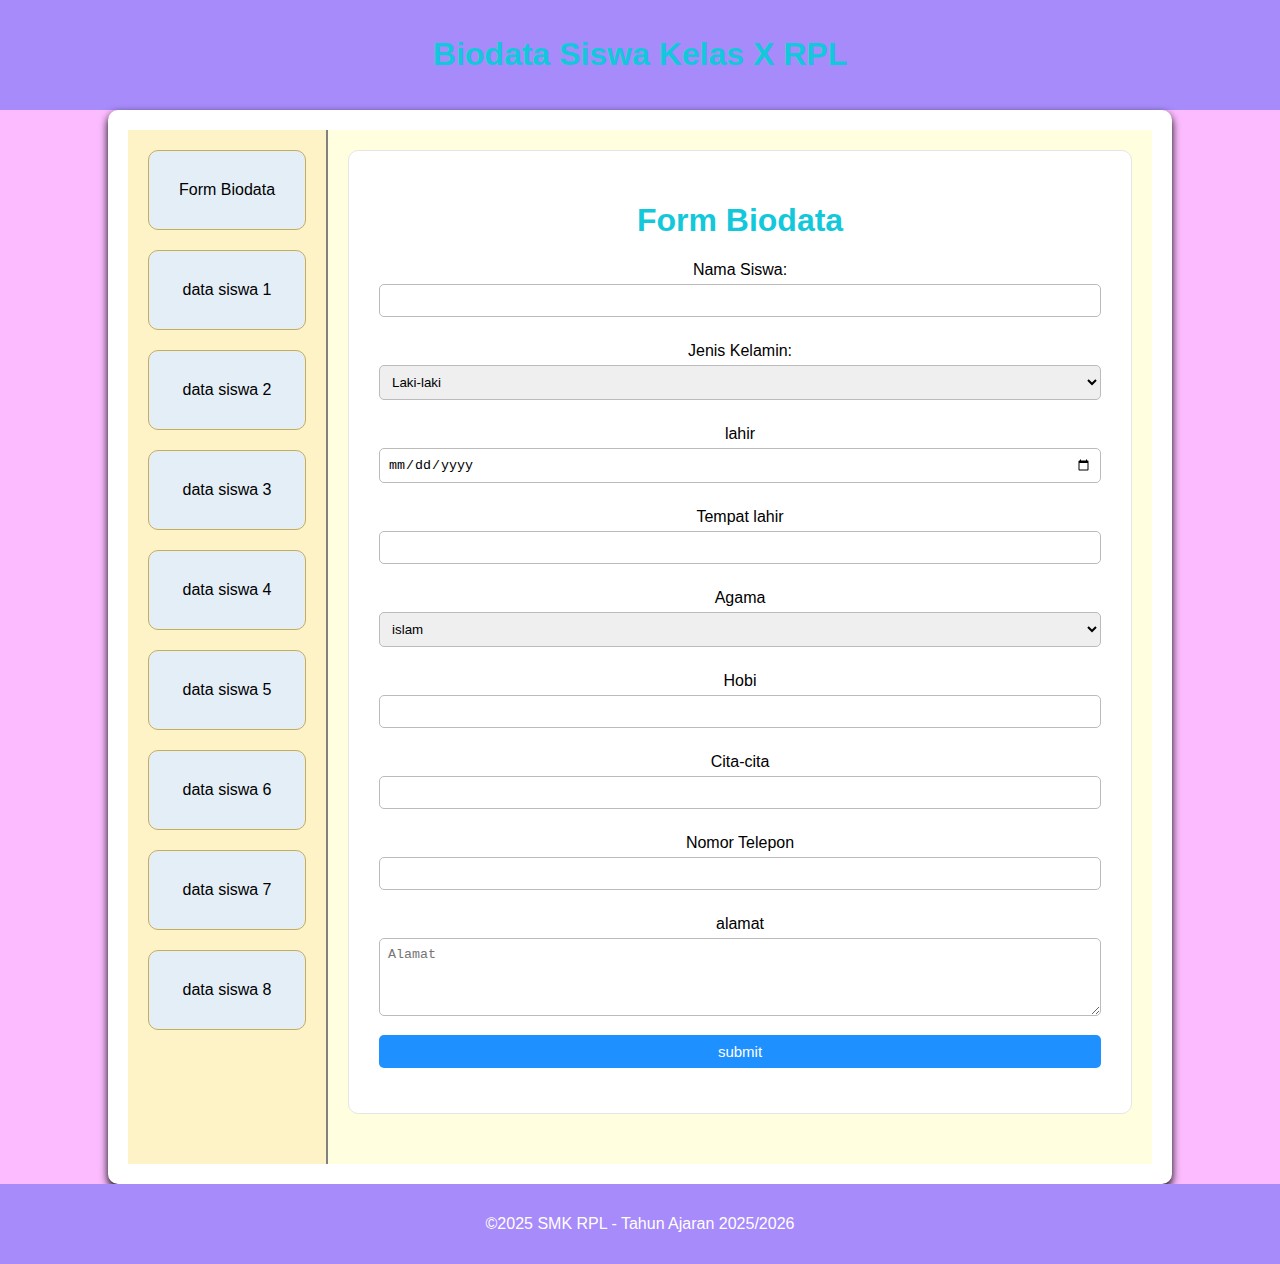
<file: index.html>
<!DOCTYPE html>
<html lang="en">
<head>
  <meta charset="UTF-8">
  <meta http-equiv="X-UA-Compatible" content="IE=Edge">
  <meta name="viewport" content="width=device-width, initial-scale=1">

  <title>Data Siswa Kelas X RPL</title>
  
  <!-- HTML -->
  

  <!-- Custom Styles -->
  <link rel="stylesheet" href="style.css">
  <style type="text/css" media="all">
    body {
    background: #FCBBFF;
  }
  .container{
    width: 80%;
    margin: auto;
    background: #FFFFFF;
    padding:20px;
    border-radius:10px;
    box-shadow: 0 4px 8px rgba(0, 0, 0, 1);
  }
  h2 {
    text-align: center;
  }
  label {
    display: block;
    margin: 10px 0 5px;
  }
  input,select, button,textarea{
    width: 100%;
    padding: 8px;
    margin-bottom: 15px;
    border: 1px solid #bbb;
    border-radius: 5px;
    box-sizing: border-box;
  }
  button {
    background: dodgerblue;
    color: white;
    font-size: 15px;
    border: none;
  }
  
  </style>
</head>

<body>
<div class="header">
  <h1>Biodata Siswa Kelas X RPL</h1>
</div>

<div class="container"> <!---pembuka container--->
  <div class="sidebar">
    <a href="index.html">Form Biodata</a>
    <a href="datasiswa1.html">data siswa 1</a>
    <a href="datasiswa2.html">data siswa 2</a>
    <a href="data datasiswa3.html">data siswa 3</a>
    <a href="datasiswa4.html">data siswa 4</a>
    <a href="datasiswa5.html">data siswa 5</a>
    <a href="datasiswa6.html">data siswa 6</a>
    <a href="datasiswa7.html">data siswa 7</a>
    <a href="data datasiswa8.html">data siswa 8</a>
  </div> <!---penutup container--->
  
  <div class="content"> <!---pembukacontent--->
    <div class="kotak">
      <h1>Form Biodata</h1> <!---pembuka from--->
      
      <table border="0"> <!---membuat table--->
        <tr>

        </tr>
              <label for="">Nama Siswa:</label>
      <input type="text" name="nama" id=""> <!---untuk menyantumkan nama,jenis lainya--->
      
      
      <label for="">Jenis Kelamin:</label>
      <select name="Jenis Kelamin" id"">
        <option value="">Laki-laki</option>
        <option value="">Perempuan
        </option>
        </select>
      <label for="">lahir
      </label>
      <input type="date" name="lahir" id="">
      
            <label for="">Tempat lahir </label>
      <input type="Tempat" name="lahir" id="">
      
      <label for="">Agama</label>
      <select name="Agama" id="">
        <option value="">islam</option>
        <option value="">katholik</option>
        <option value="">protestan</option>
        <option value="">Budha</option><option value="">Hindu</option>
        <option value="">Konghuchu</option>
      </select>
         <label for="">Hobi</label>
   <input type="Hobi" name="Hobi" id="">
   <label for="">Cita-cita </label>
   <input type="Cita" name="Cita" id="">
         <label for="">Nomor Telepon</label>
   <input type="Nomor" name="Telepon" id="">
   
    
       <label for="">alamat</label>
      
      <textarea rows="4" placeholder="Alamat"></textarea>
   
      <button type="submit">submit</button>
      </form>
      </table>
    </div>
  </div>
</div>

<div class="footer">
  <p>&copy;2025 SMK RPL - Tahun Ajaran 2025/2026</p>
</div> <!---penutup content--->
</body>
</html>
</file>
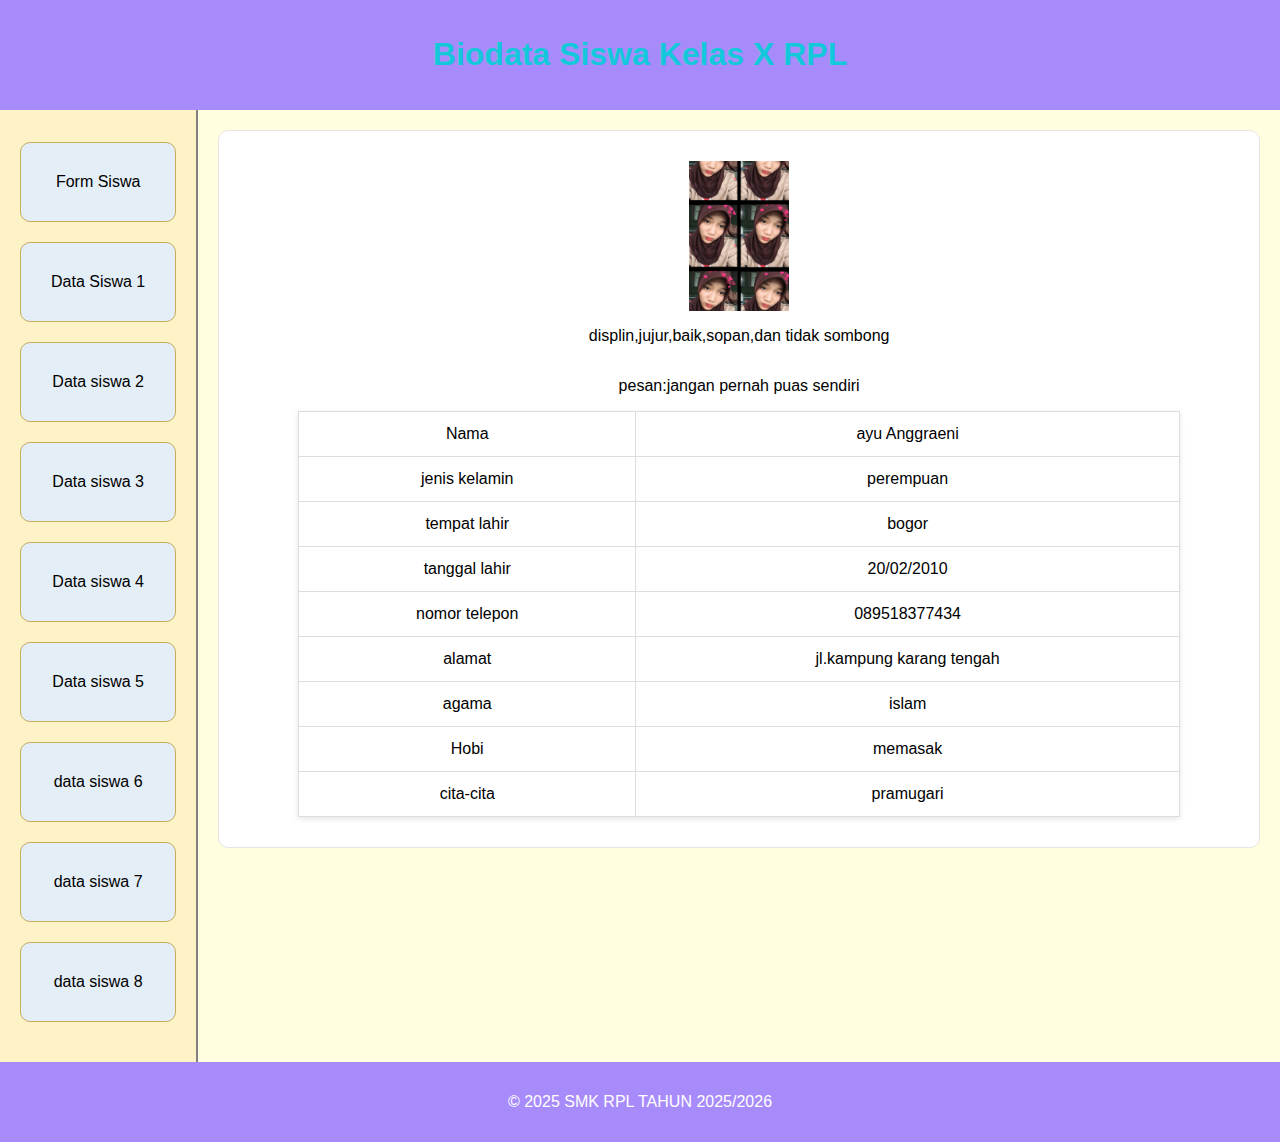
<file: datasiswa1.html>
<!DOCTYPE html>
<html lang="en">
<head>
  <meta charset="UTF-8">
  <meta http-equiv="X-UA-Compatible" content="IE=Edge">
  <meta name="viewport" content="width=device-width, initial-scale=1">

  <title>Biodata Siswa Kelas X RPL</title>
  
  <!-- HTML -->
  

  <!-- Custom Styles -->
  <link rel="stylesheet" href="style.css">
</head>

<body>
 <div class="header">
   <h1>Biodata Siswa Kelas X RPL</h1>
 </div>
 
 <div class="container">
 <div class="sidebar">
   <ul>
  <li><a href="formsiswa.html">Form Siswa</a></li>
   <li><a href="datasiswa1.html">Data Siswa 1</a></li>
   <li><a href="datasiswa2.html">Data siswa 2</a></li>
   <li><a href="datasiswa3.html">Data siswa 3</a></l>
   <li><a href="datasiswa4.html">Data siswa 4</a></li>
   <li><a href="datasiswa5.html">Data siswa 5</a></li>
   <li><a href="datasiswa6.html">data siswa 6</a></li>
   <li><a href="datasiswa7.html">data siswa 7</a></li>
   <li><a href="datasiswa8.html">data siswa 8</a></li>
   </ul>
   </div>
     <div class="content">
     <div class="kotak">

    <div style="display: flex; justify-content: center; align-items: center;">
      <img src="foto/fotoayu.jpg" alt="foto ayur" width="100">
    </div>
     <div style="display: flex; justify-content: center; align-items: center;">
       <p>displin,jujur,baik,sopan,dan tidak sombong</p>
       </div>
       <div style="display: flex; justify-content: center; align-items: center;">
       <p>pesan:jangan pernah puas sendiri </p>
       </div>
    
<table border="0">
  <tr>
    <td>Nama</td>
    <td>ayu Anggraeni</td>
  </tr>
  <tr>
    <td>jenis kelamin</td>
    <td>perempuan</td>
  </tr>
    <tr>
    <td>tempat lahir</td>
    <td>bogor</td>
  </tr>
  <tr>
    <td>tanggal lahir</td>
    <td>20/02/2010</td>
  </tr>
  <tr>
    <td>nomor telepon</td>
    <td>089518377434</td>
  </tr>
  <tr>
    <td>alamat</td>
    <td>jl.kampung karang tengah</td>
  </tr>
  <tr>
    <td>agama</td>
    <td>islam</td>
  </tr>
  <tr>
  <td>Hobi</td>
  <td>memasak</td>
  </tr>
  <tr>
    <td>cita-cita</td>
    <td>pramugari</td>
  </tr>
</table>
     </div>
  </div>
 </div>

 <div class="footer">
   <p>&copy; 2025 SMK RPL TAHUN 2025/2026</p>
 </div>
  

</body>
</html>
</file>
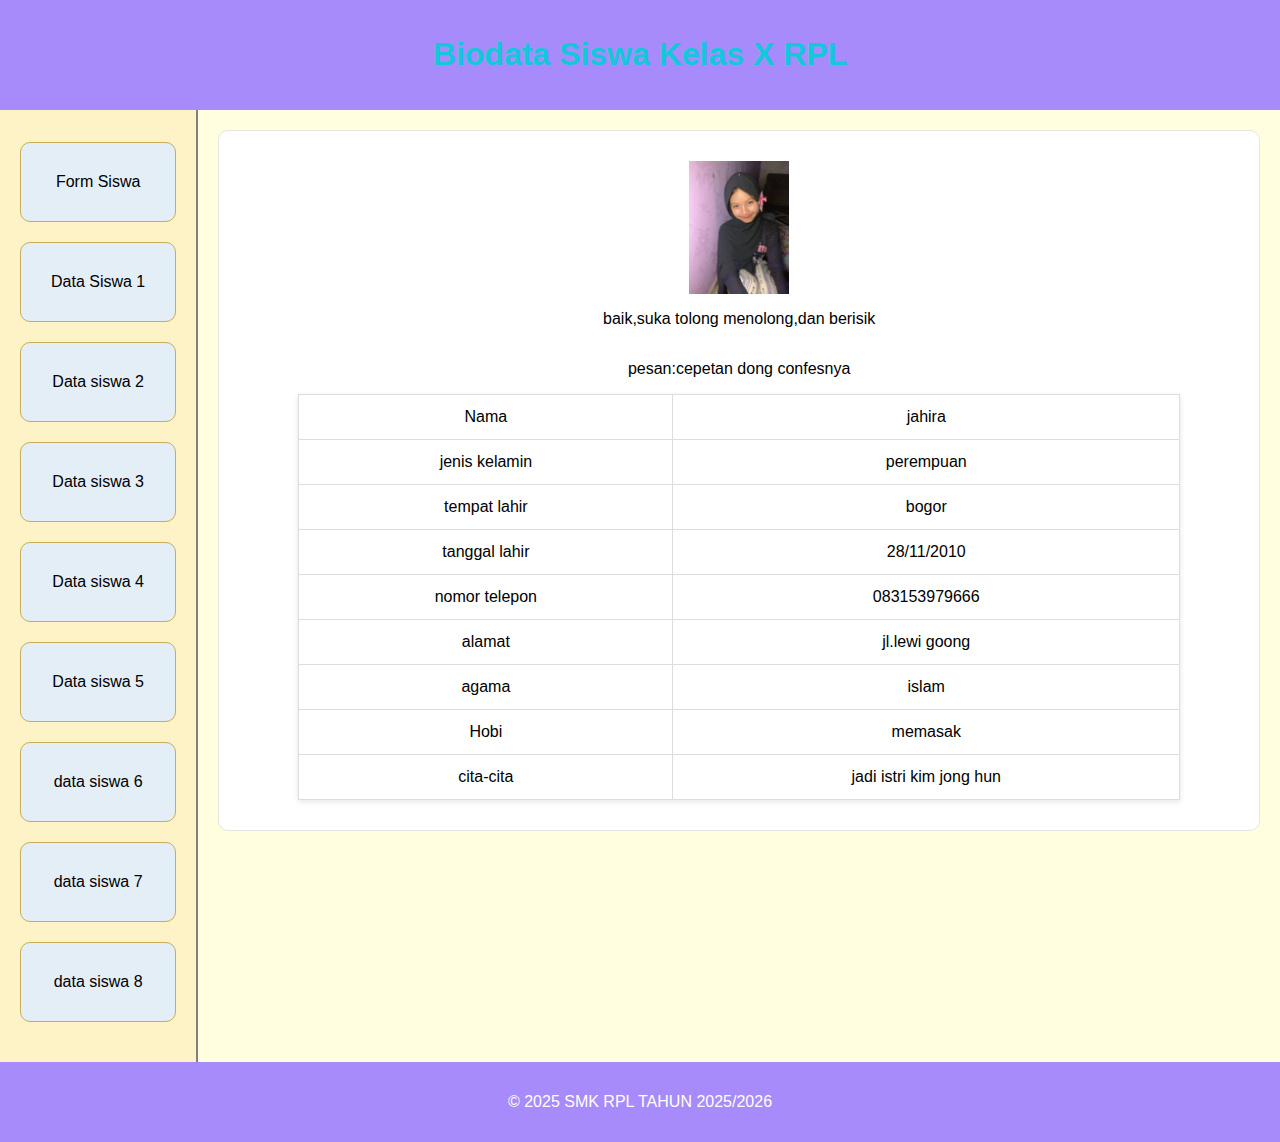
<file: datasiswa2.html>
<!DOCTYPE html>
<html lang="en">
<head>
  <meta charset="UTF-8">
  <meta http-equiv="X-UA-Compatible" content="IE=Edge">
  <meta name="viewport" content="width=device-width, initial-scale=1">

  <title>Biodata Siswa Kelas X RPL</title>
  
  <!-- HTML -->
  

  <!-- Custom Styles -->
  <link rel="stylesheet" href="style.css">
</head>

<body>
 <div class="header">
   <h1>Biodata Siswa Kelas X RPL</h1>
 </div>
 
 <div class="container">
 <div class="sidebar">
   <ul>
  <li><a href="formsiswa.html">Form Siswa</a></li>
   <li><a href="datasiswa1.html">Data Siswa 1</a></li>
   <li><a href="datasiswa2.html">Data siswa 2</a></li>
   <li><a href="datasiswa3.html">Data siswa 3</a></l>
   <li><a href="datasiswa4.html">Data siswa 4</a></li>
   <li><a href="datasiswa5.html">Data siswa 5</a></li>
      <li><a href="datasiswa6.html">data siswa 6</a></li>
   <li><a href="datasiswa7.html">data siswa 7</a></li>
   <li><a href="datasiswa8.html">data siswa 8</a></li>
   </ul>
   </div>
     <div class="content">
     <div class="kotak">




    <div style="display: flex; justify-content: center; align-items: center;">
      <img src="foto/jahira.jpg" alt="foto jahira" width="100">
    </div>
     <div style="display: flex; justify-content: center; align-items: center;">
       <p>baik,suka tolong menolong,dan berisik</p>
       </div>
       <div style="display: flex; justify-content: center; align-items: center;">
       <p>pesan:cepetan dong confesnya</p>
       </div>
    
<table border="0">
  <tr>
    <td>Nama</td>
    <td>jahira</td>
  </tr>
  <tr>
    <td>jenis kelamin</td>
    <td>perempuan</td>
  </tr>
    <tr>
    <td>tempat lahir</td>
    <td>bogor</td>
  </tr>
  <tr>
    <td>tanggal lahir</td>
    <td>28/11/2010</td>
  </tr>
  <tr>
    <td>nomor telepon</td>
    <td>083153979666</td>
  </tr>
  <tr>
    <td>alamat</td>
    <td>jl.lewi goong</td>
  </tr>
  <tr>
    <td>agama</td>
    <td>islam</td>
  </tr>
  <tr>
  <td>Hobi</td>
  <td>memasak</td>
  </tr>
  <tr>
    <td>cita-cita</td>
    <td>jadi istri kim jong hun</td>
  </tr>
</table>
     </div>
  </div>
 </div>

 <div class="footer">
   <p>&copy; 2025 SMK RPL TAHUN 2025/2026</p>
 </div>
  

</body>
</html>
</file>
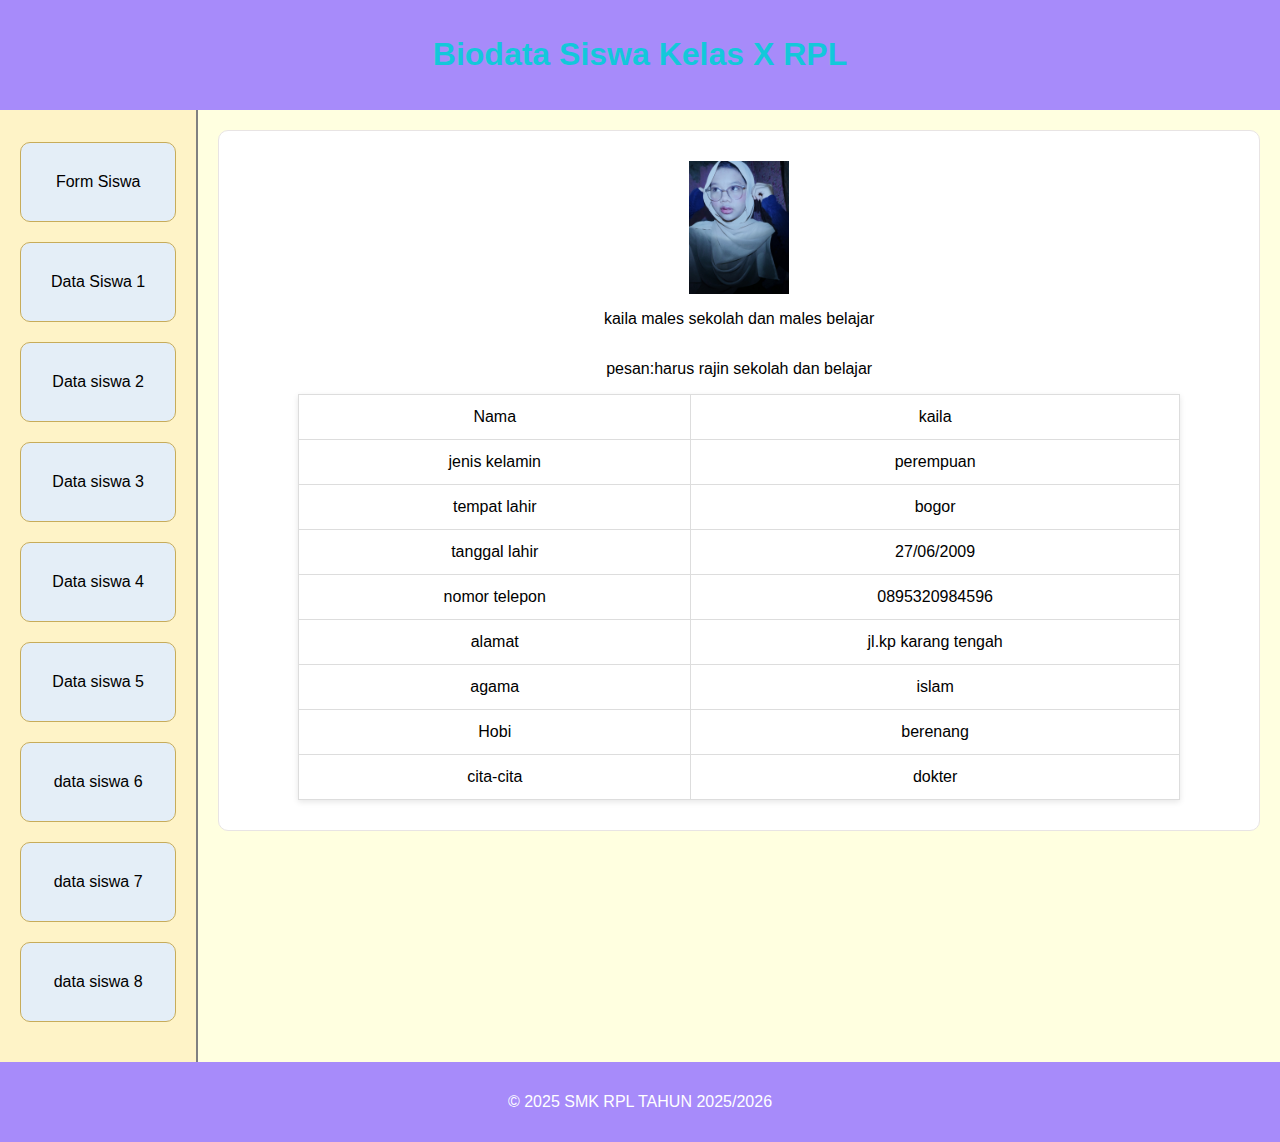
<file: datasiswa3.html>
<!DOCTYPE html>
<html lang="en">
<head>
  <meta charset="UTF-8">
  <meta http-equiv="X-UA-Compatible" content="IE=Edge">
  <meta name="viewport" content="width=device-width, initial-scale=1">

  <title>Biodata Siswa Kelas X RPL</title>
  
  <!-- HTML -->
  

  <!-- Custom Styles -->
  <link rel="stylesheet" href="style.css">
</head>

<body>
 <div class="header">
   <h1>Biodata Siswa Kelas X RPL</h1>
 </div>
 
 <div class="container">
 <div class="sidebar">
   <ul>
  <li><a href="formsiswa.html">Form Siswa</a></li>
   <li><a href="datasiswa1.html">Data Siswa 1</a></li>
   <li><a href="datasiswa2.html">Data siswa 2</a></li>
   <li><a href="datasiswa3.html">Data siswa 3</a></l>
   <li><a href="datasiswa4.html">Data siswa 4</a></li>
   <li><a href="datasiswa5.html">Data siswa 5</a></li>
         <li><a href="datasiswa6.html">data siswa 6</a></li>
   <li><a href="datasiswa7.html">data siswa 7</a></li>
   <li><a href="datasiswa8.html">data siswa 8</a></li>
   </ul>
   </div>
     <div class="content">
     <div class="kotak">




    <div style="display: flex; justify-content: center; align-items: center;">
      <img src="foto/kaila.jpg" alt="foto kaila" width="100">
    </div>
     <div style="display: flex; justify-content: center; align-items: center;">
       <p>kaila males sekolah dan males belajar</p>
       </div>
       <div style="display: flex; justify-content: center; align-items: center;">
       <p>pesan:harus rajin sekolah dan belajar</p>
       </div>
    
<table border="0">
  <tr>
    <td>Nama</td>
    <td>kaila</td>
  </tr>
  <tr>
    <td>jenis kelamin</td>
    <td>perempuan</td>
  </tr>
    <tr>
    <td>tempat lahir</td>
    <td>bogor</td>
  </tr>
  <tr>
    <td>tanggal lahir</td>
    <td>27/06/2009</td>
  </tr>
  <tr>
    <td>nomor telepon</td>
    <td>0895320984596</td>
  </tr>
  <tr>
    <td>alamat</td>
    <td>jl.kp karang tengah</td>
  </tr>
  <tr>
    <td>agama</td>
    <td>islam</td>
  </tr>
  <tr>
  <td>Hobi</td>
  <td>berenang</td>
  </tr>
  <tr>
    <td>cita-cita</td>
    <td>dokter</td>
  </tr>
</table>
     </div>
  </div>
 </div>

 <div class="footer">
   <p>&copy; 2025 SMK RPL TAHUN 2025/2026</p>
 </div>
  

</body>
</html>
</file>
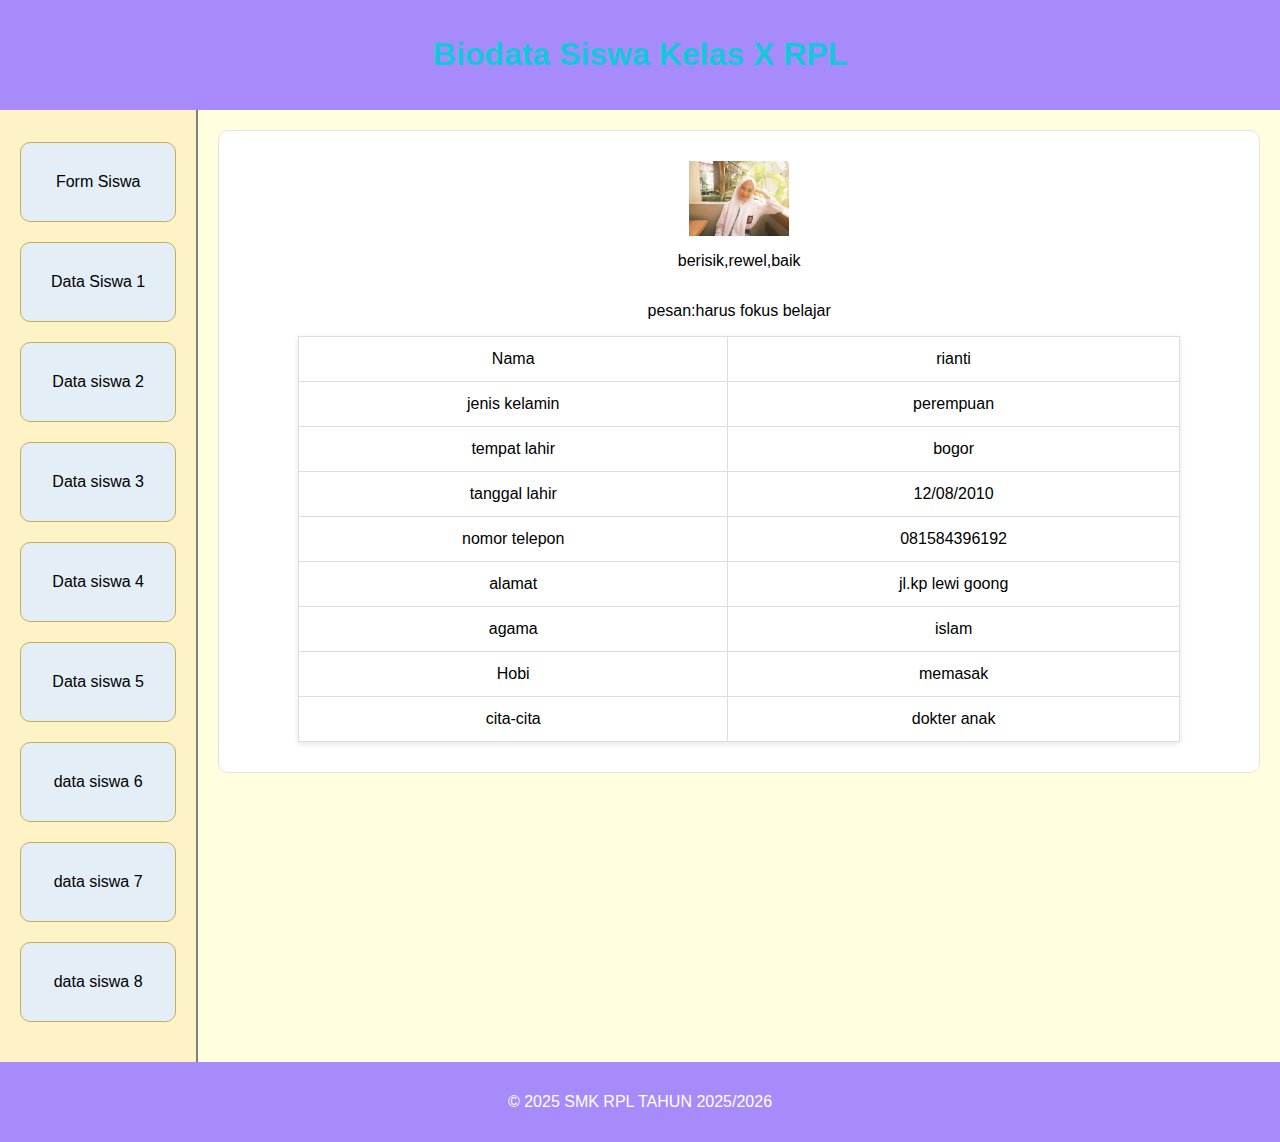
<file: datasiswa4.html>
<!DOCTYPE html>
<html lang="en">
<head>
  <meta charset="UTF-8">
  <meta http-equiv="X-UA-Compatible" content="IE=Edge">
  <meta name="viewport" content="width=device-width, initial-scale=1">

  <title>Biodata Siswa Kelas X RPL</title>
  
  <!-- HTML -->
  

  <!-- Custom Styles -->
  <link rel="stylesheet" href="style.css">
</head>

<body>
 <div class="header">
   <h1>Biodata Siswa Kelas X RPL</h1>
 </div>
 
 <div class="container">
 <div class="sidebar">
   <ul>
  <li><a href="formsiswa.html">Form Siswa</a></li>
   <li><a href="datasiswa1.html">Data Siswa 1</a></li>
   <li><a href="datasiswa2.html">Data siswa 2</a></li>
   <li><a href="datasiswa3.html">Data siswa 3</a></l>
   <li><a href="datasiswa4.html">Data siswa 4</a></li>
   <li><a href="datasiswa5.html">Data siswa 5</a>
         <li><a href="datasiswa6.html">data siswa 6</a></li>
   <li><a href="datasiswa7.html">data siswa 7</a></li>
   <li><a href="datasiswa8.html">data siswa 8</a></li>
   </ul>
   </div>
     <div class="content">
     <div class="kotak">




    <div style="display: flex; justify-content: center; align-items: center;">
      <img src="foto/rianti.jpg" alt="foto rianti" width="100">
    </div>
     <div style="display: flex; justify-content: center; align-items: center;">
       <p>berisik,rewel,baik</p>
       </div>
       <div style="display: flex; justify-content: center; align-items: center;">
       <p>pesan:harus fokus belajar</p>
       </div>
    
<table border="0">
  <tr>
    <td>Nama</td>
    <td>rianti</td>
  </tr>
  <tr>
    <td>jenis kelamin</td>
    <td>perempuan</td>
  </tr>
    <tr>
    <td>tempat lahir</td>
    <td>bogor</td>
  </tr>
  <tr>
    <td>tanggal lahir</td>
    <td>12/08/2010</td>
  </tr>
  <tr>
    <td>nomor telepon</td>
    <td>081584396192</td>
  </tr>
  <tr>
    <td>alamat</td>
    <td>jl.kp lewi goong</td>
  </tr>
  <tr>
    <td>agama</td>
    <td>islam</td>
  </tr>
  <tr>
  <td>Hobi</td>
  <td>memasak</td>
  </tr>
  <tr>
    <td>cita-cita</td>
    <td>dokter anak</td>
  </tr>
</table>
     </div>
  </div>
 </div>

 <div class="footer">
   <p>&copy; 2025 SMK RPL TAHUN 2025/2026</p>
 </div>
  

</body>
</html>
</file>
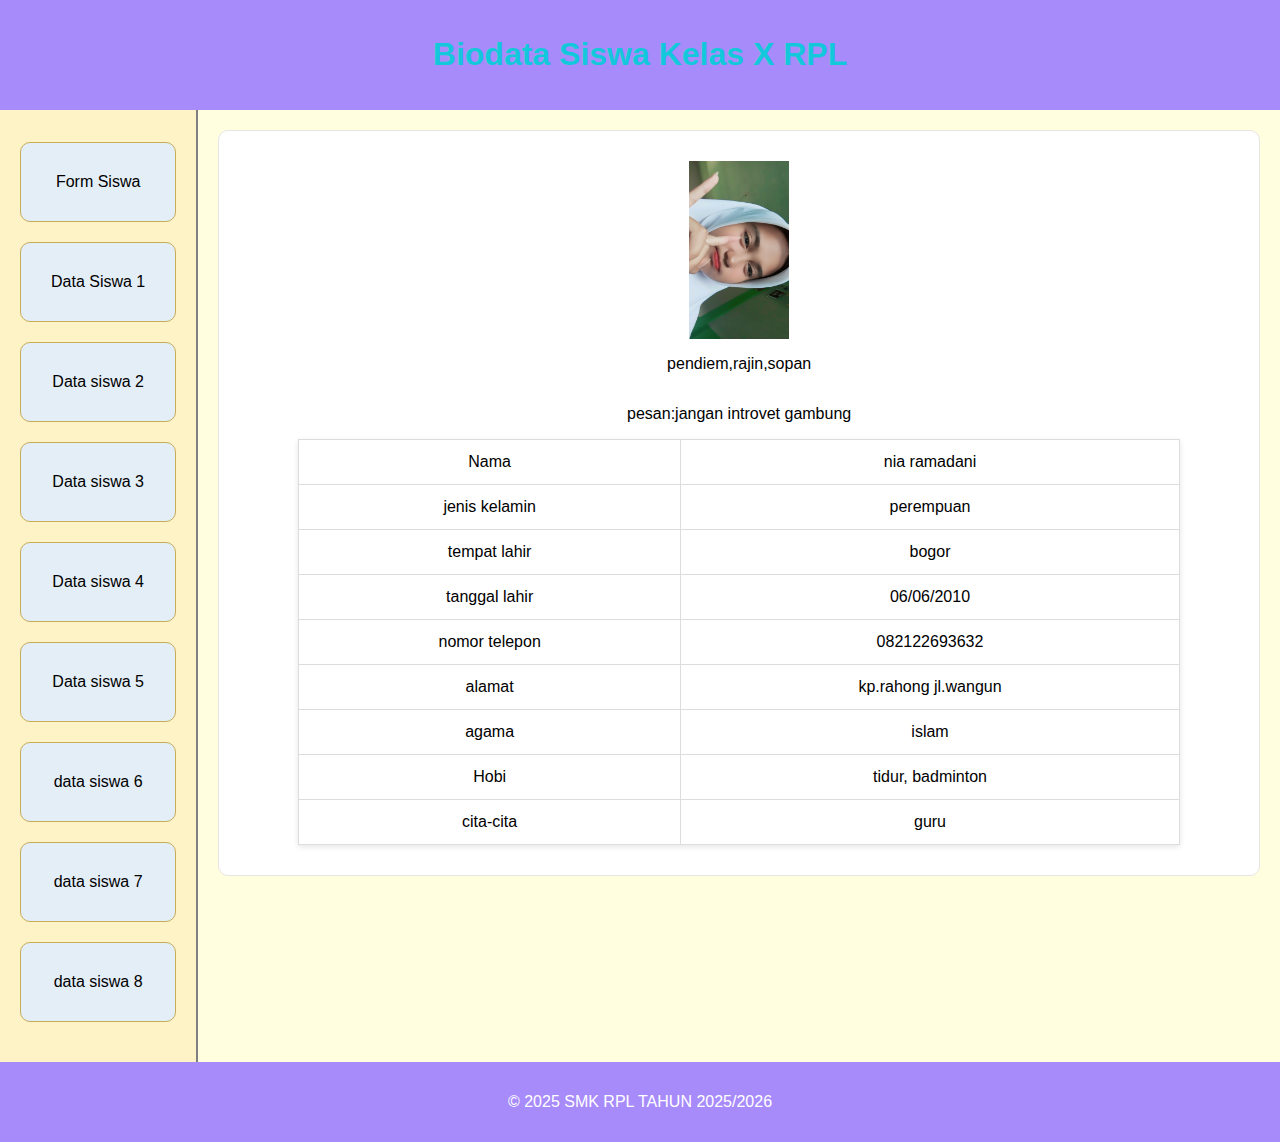
<file: datasiswa5.html>
<!DOCTYPE html>
<html lang="en">
<head>
  <meta charset="UTF-8">
  <meta http-equiv="X-UA-Compatible" content="IE=Edge">
  <meta name="viewport" content="width=device-width, initial-scale=1">

  <title>Biodata Siswa Kelas X RPL</title>
  
  <!-- HTML -->
  

  <!-- Custom Styles -->
  <link rel="stylesheet" href="style.css">
</head>

<body>
 <div class="header">
   <h1>Biodata Siswa Kelas X RPL</h1>
 </div>
 
 <div class="container">
 <div class="sidebar">
   <ul>
  <li><a href="formsiswa.html">Form Siswa</a></li>
   <li><a href="datasiswa1.html">Data Siswa 1</a></li>
   <li><a href="datasiswa2.html">Data siswa 2</a></li>
   <li><a href="datasiswa3.html">Data siswa 3</a></l>
   <li><a href="datasiswa4.html">Data siswa 4</a></li>
   <li><a href="datasiswa5.html">Data siswa 5</a></li>
     <li><a href="datasiswa6.html">data siswa 6</a></li>
   <li><a href="datasiswa7.html">data siswa 7</a></li>
   <li><a href="datasiswa8.html">data siswa 8</a></li>
   </ul>
   </div>
     <div class="content">
     <div class="kotak">




    <div style="display: flex; justify-content: center; align-items: center;">
      <img src="foto/nia.jpg" alt="foto rianti" width="100">
    </div>
     <div style="display: flex; justify-content: center; align-items: center;">
       <p>pendiem,rajin,sopan</p>
       </div>
       <div style="display: flex; justify-content: center; align-items: center;">
       <p>pesan:jangan introvet gambung</p>
       </div>
    
<table border="0">
  <tr>
    <td>Nama</td>
    <td>nia ramadani</td>
  </tr>
  <tr>
    <td>jenis kelamin</td>
    <td>perempuan</td>
  </tr>
    <tr>
    <td>tempat lahir</td>
    <td>bogor</td>
  </tr>
  <tr>
    <td>tanggal lahir</td>
    <td>06/06/2010</td>
  </tr>
  <tr>
    <td>nomor telepon</td>
    <td>082122693632</td>
  </tr>
  <tr>
    <td>alamat</td>
    <td>kp.rahong jl.wangun</td>
  </tr>
  <tr>
    <td>agama</td>
    <td>islam</td>
  </tr>
  <tr>
  <td>Hobi</td>
  <td>tidur, badminton</td>
  </tr>
  <tr>
    <td>cita-cita</td>
    <td>guru</td>
  </tr>
</table>
     </div>
  </div>
 </div>

 <div class="footer">
   <p>&copy; 2025 SMK RPL TAHUN 2025/2026</p>
 </div>
  

</body>
</html>
</file>
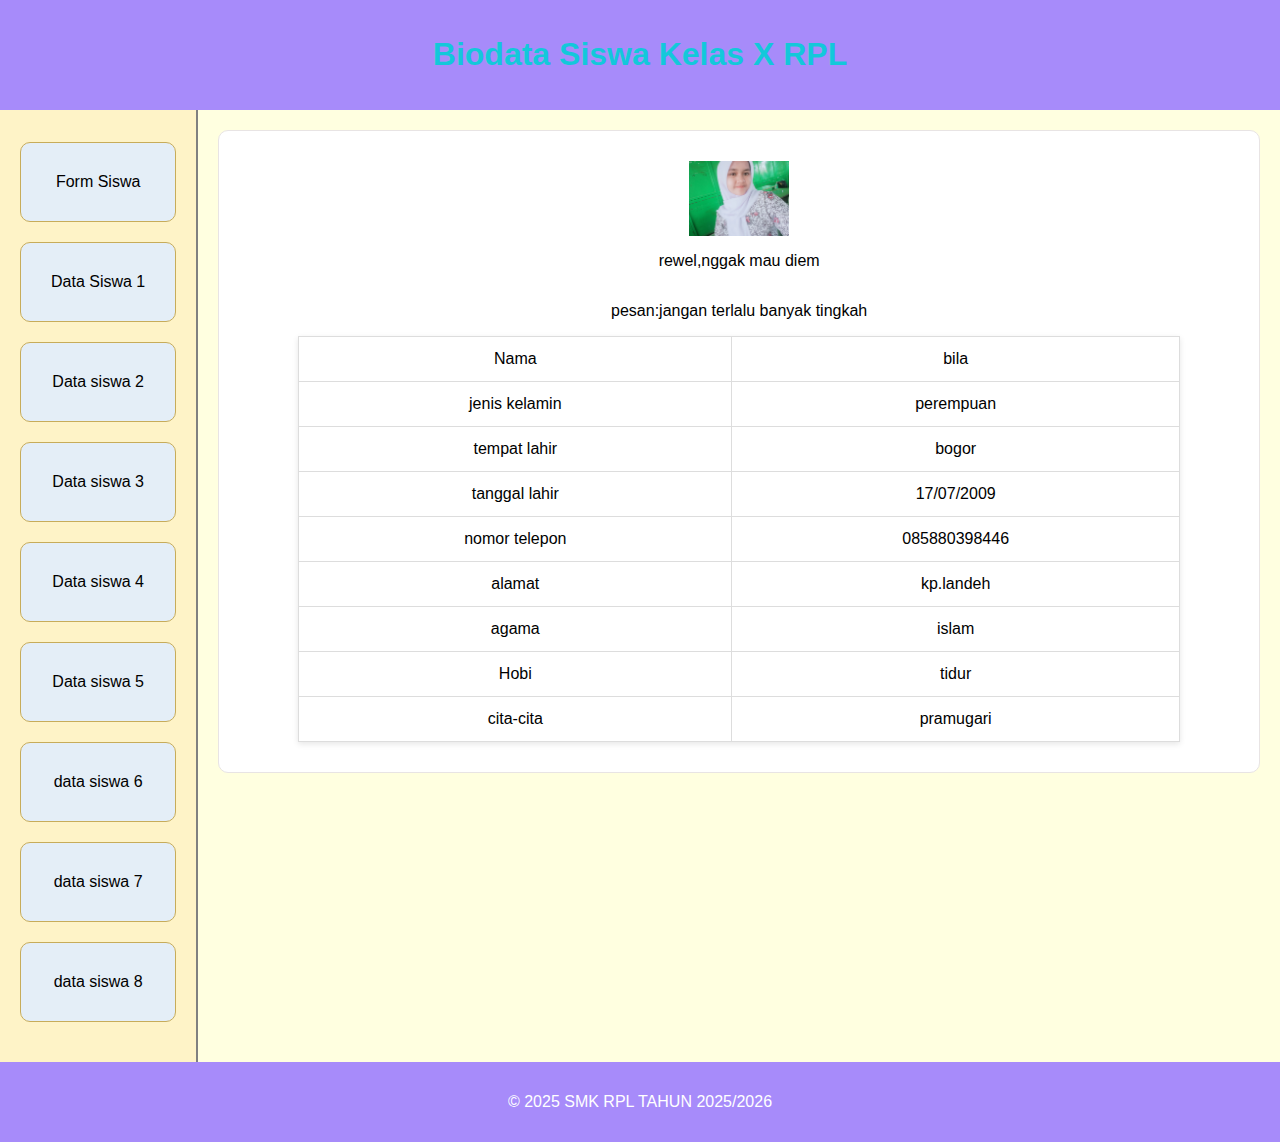
<file: datasiswa6.html>
<!DOCTYPE html>
<html lang="en">
<head>
  <meta charset="UTF-8">
  <meta http-equiv="X-UA-Compatible" content="IE=Edge">
  <meta name="viewport" content="width=device-width, initial-scale=1">

  <title>Biodata Siswa Kelas X RPL</title>
  
  <!-- HTML -->
  

  <!-- Custom Styles -->
  <link rel="stylesheet" href="style.css">
</head>

<body>
 <div class="header">
   <h1>Biodata Siswa Kelas X RPL</h1>
 </div>
 
 <div class="container">
 <div class="sidebar">
   <ul>
  <li><a href="formsiswa.html">Form Siswa</a></li>
   <li><a href="datasiswa1.html">Data Siswa 1</a></li>
   <li><a href="datasiswa2.html">Data siswa 2</a></li>
   <li><a href="datasiswa3.html">Data siswa 3</a></l>
   <li><a href="datasiswa4.html">Data siswa 4</a></li>
   <li><a href="datasiswa5.html">Data siswa 5</a></li>
      <li><a href="datasiswa6.html">data siswa 6</a></li>
   <li><a href="datasiswa7.html">data siswa 7</a></li>
   <li><a href="datasiswa8.html">data siswa 8</a></li>
   </ul>
   </div>
     <div class="content">
     <div class="kotak">




    <div style="display: flex; justify-content: center; align-items: center;">
      <img src="foto/bila.jpg" alt="foto bila" width="100">
    </div>
     <div style="display: flex; justify-content: center; align-items: center;">
       <p>rewel,nggak mau diem</p>
       </div>
       <div style="display: flex; justify-content: center; align-items: center;">
       <p>pesan:jangan terlalu banyak tingkah</p>
       </div>
    
<table border="0">
  <tr>
    <td>Nama</td>
    <td>bila</td>
  </tr>
  <tr>
    <td>jenis kelamin</td>
    <td>perempuan</td>
  </tr>
    <tr>
    <td>tempat lahir</td>
    <td>bogor</td>
  </tr>
  <tr>
    <td>tanggal lahir</td>
    <td>17/07/2009</td>
  </tr>
  <tr>
    <td>nomor telepon</td>
    <td>085880398446</td>
  </tr>
  <tr>
    <td>alamat</td>
    <td>kp.landeh</td>
  </tr>
  <tr>
    <td>agama</td>
    <td>islam</td>
  </tr>
  <tr>
  <td>Hobi</td>
  <td>tidur</td>
  </tr>
  <tr>
    <td>cita-cita</td>
    <td>pramugari</td>
  </tr>
</table>
     </div>
  </div>
 </div>

 <div class="footer">
   <p>&copy; 2025 SMK RPL TAHUN 2025/2026</p>
 </div>
  

</body>
</html>
</file>
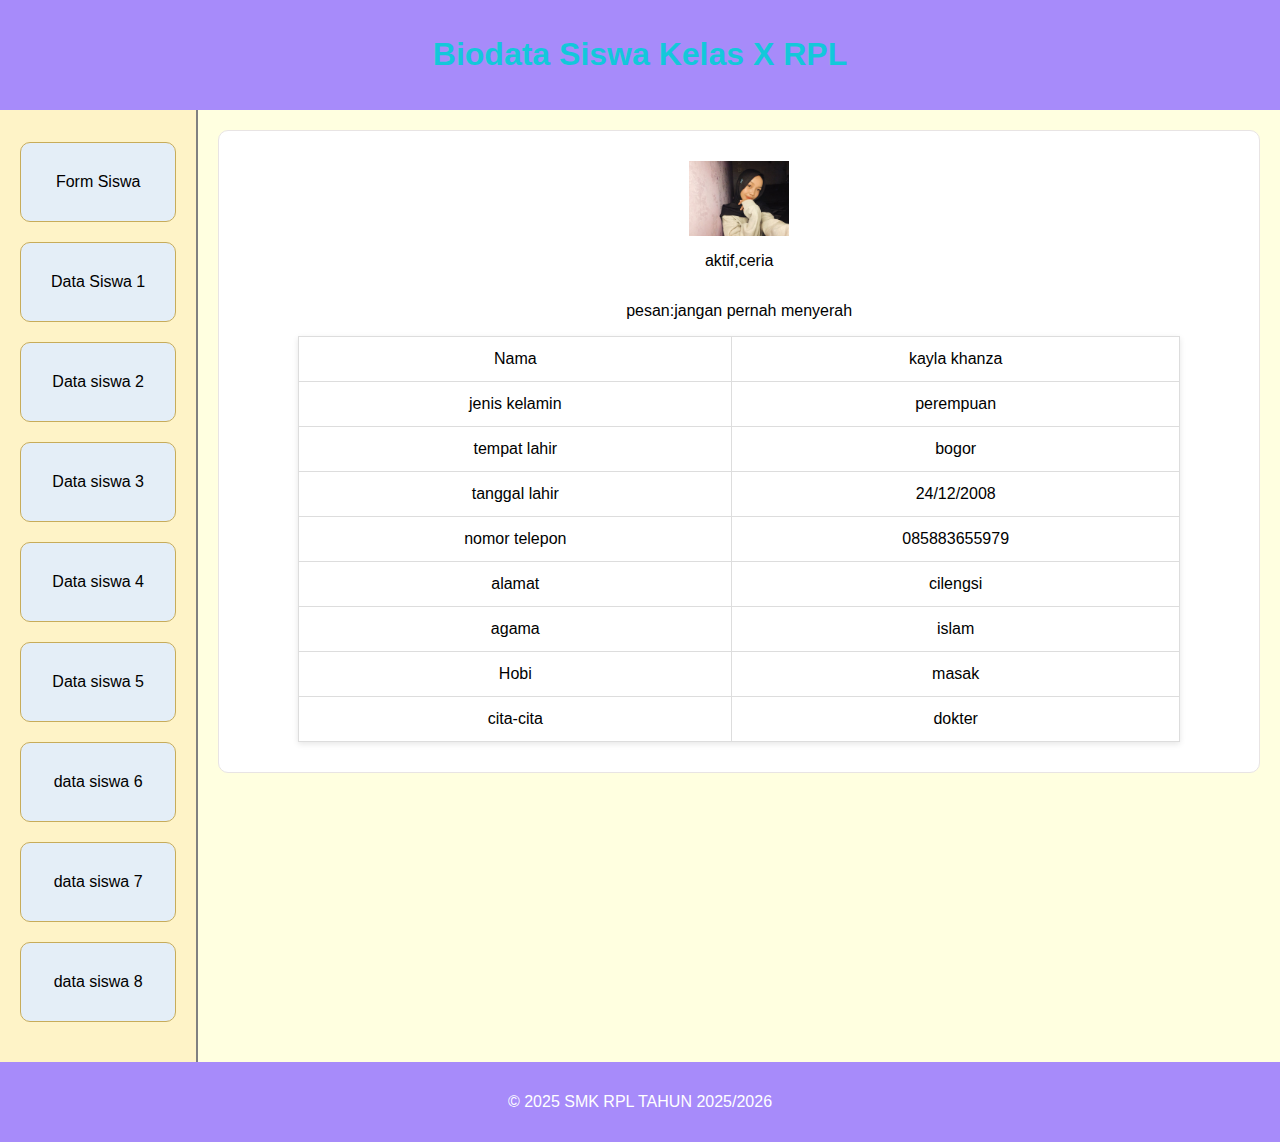
<file: datasiswa7.html>
<!DOCTYPE html>
<html lang="en">
<head>
  <meta charset="UTF-8">
  <meta http-equiv="X-UA-Compatible" content="IE=Edge">
  <meta name="viewport" content="width=device-width, initial-scale=1">

  <title>Biodata Siswa Kelas X RPL</title>
  
  <!-- HTML -->
  

  <!-- Custom Styles -->
  <link rel="stylesheet" href="style.css">
</head>

<body>
 <div class="header">
   <h1>Biodata Siswa Kelas X RPL</h1>
 </div>
 
 <div class="container">
 <div class="sidebar">
   <ul>
  <li><a href="formsiswa.html">Form Siswa</a></li>
   <li><a href="datasiswa1.html">Data Siswa 1</a></li>
   <li><a href="datasiswa2.html">Data siswa 2</a></li>
   <li><a href="datasiswa3.html">Data siswa 3</a></l>
   <li><a href="datasiswa4.html">Data siswa 4</a></li>
   <li><a href="datasiswa5.html">Data siswa 5</a></li>
      <li><a href="datasiswa6.html">data siswa 6</a></li>
   <li><a href="datasiswa7.html">data siswa 7</a></li>
   <li><a href="datasiswa8.html">data siswa 8</a></li>
   </ul>
   </div>
     <div class="content">
     <div class="kotak">




    <div style="display: flex; justify-content: center; align-items: center;">
      <img src="foto/kayla.jpg" alt="foto kayla" width="100">
    </div>
     <div style="display: flex; justify-content: center; align-items: center;">
       <p>aktif,ceria</p>
       </div>
       <div style="display: flex; justify-content: center; align-items: center;">
       <p>pesan:jangan pernah menyerah</p>
       </div>
    
<table border="0">
  <tr>
    <td>Nama</td>
    <td>kayla khanza</td>
  </tr>
  <tr>
    <td>jenis kelamin</td>
    <td>perempuan</td>
  </tr>
    <tr>
    <td>tempat lahir</td>
    <td>bogor</td>
  </tr>
  <tr>
    <td>tanggal lahir</td>
    <td>24/12/2008</td>
  </tr>
  <tr>
    <td>nomor telepon</td>
    <td>085883655979</td>
  </tr>
  <tr>
    <td>alamat</td>
    <td>cilengsi</td>
  </tr>
  <tr>
    <td>agama</td>
    <td>islam</td>
  </tr>
  <tr>
  <td>Hobi</td>
  <td>masak</td>
  </tr>
  <tr>
    <td>cita-cita</td>
    <td>dokter</td>
  </tr>
</table>
     </div>
  </div>
 </div>

 <div class="footer">
   <p>&copy; 2025 SMK RPL TAHUN 2025/2026</p>
 </div>
  

</body>
</html>
</file>
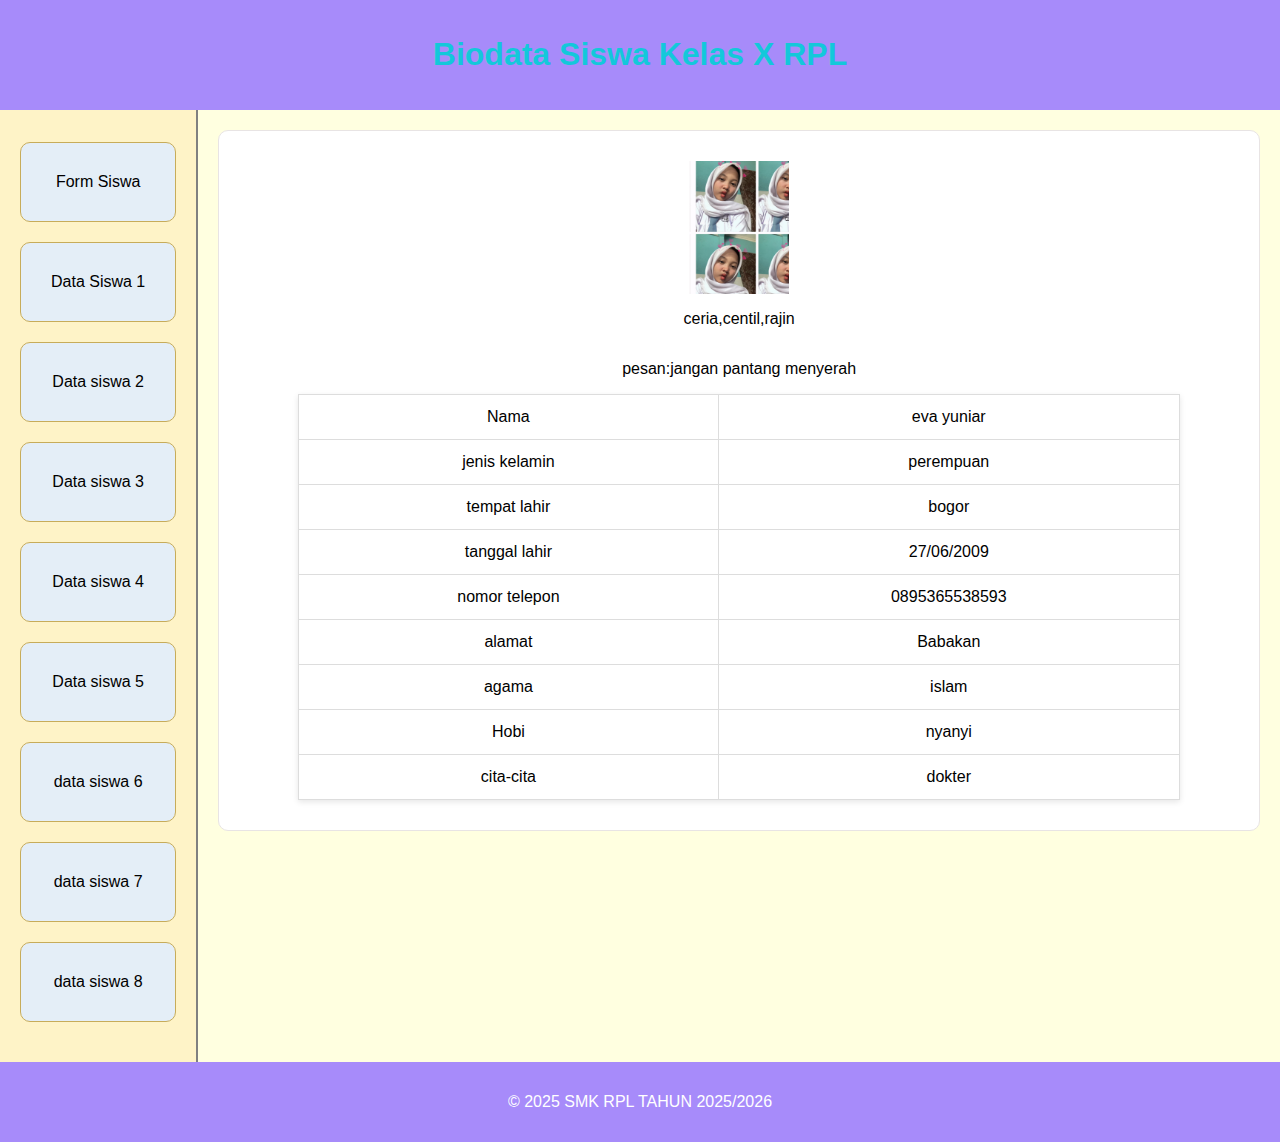
<file: datasiswa8.html>
<!DOCTYPE html>
<html lang="en">
<head>
  <meta charset="UTF-8">
  <meta http-equiv="X-UA-Compatible" content="IE=Edge">
  <meta name="viewport" content="width=device-width, initial-scale=1">

  <title>Biodata Siswa Kelas X RPL</title>
  
  <!-- HTML -->
  

  <!-- Custom Styles -->
  <link rel="stylesheet" href="style.css">
</head>

<body>
 <div class="header">
   <h1>Biodata Siswa Kelas X RPL</h1>
 </div>
 
 <div class="container">
 <div class="sidebar">
   <ul>
  <li><a href="formsiswa.html">Form Siswa</a></li>
   <li><a href="datasiswa1.html">Data Siswa 1</a></li>
   <li><a href="datasiswa2.html">Data siswa 2</a></li>
   <li><a href="datasiswa3.html">Data siswa 3</a></l>
   <li><a href="datasiswa4.html">Data siswa 4</a></li>
   <li><a href="datasiswa5.html">Data siswa 5</a></li>
      <li><a href="datasiswa6.html">data siswa 6</a></li>
   <li><a href="datasiswa7.html">data siswa 7</a></li>
   <li><a href="datasiswa8.html">data siswa 8</a></li>
   </ul>
   </div>
     <div class="content">
     <div class="kotak">




    <div style="display: flex; justify-content: center; align-items: center;">
      <img src="foto/eva.jpg" alt="foto eva" width="100">
    </div>
     <div style="display: flex; justify-content: center; align-items: center;">
       <p>ceria,centil,rajin</p>
       </div>
       <div style="display: flex; justify-content: center; align-items: center;">
       <p>pesan:jangan pantang menyerah</p>
       </div>
    
<table border="0">
  <tr>
    <td>Nama</td>
    <td>eva yuniar</td>
  </tr>
  <tr>
    <td>jenis kelamin</td>
    <td>perempuan</td>
  </tr>
    <tr>
    <td>tempat lahir</td>
    <td>bogor</td>
  </tr>
  <tr>
    <td>tanggal lahir</td>
    <td>27/06/2009</td>
  </tr>
  <tr>
    <td>nomor telepon</td>
    <td>0895365538593</td>
  </tr>
  <tr>
    <td>alamat</td>
    <td>Babakan</td>
  </tr>
  <tr>
    <td>agama</td>
    <td>islam</td>
  </tr>
  <tr>
  <td>Hobi</td>
  <td>nyanyi</td>
  </tr>
  <tr>
    <td>cita-cita</td>
    <td>dokter</td>
  </tr>
</table>
     </div>
  </div>
 </div>

 <div class="footer">
   <p>&copy; 2025 SMK RPL TAHUN 2025/2026</p>
 </div>
  

</body>
</html>
</file>
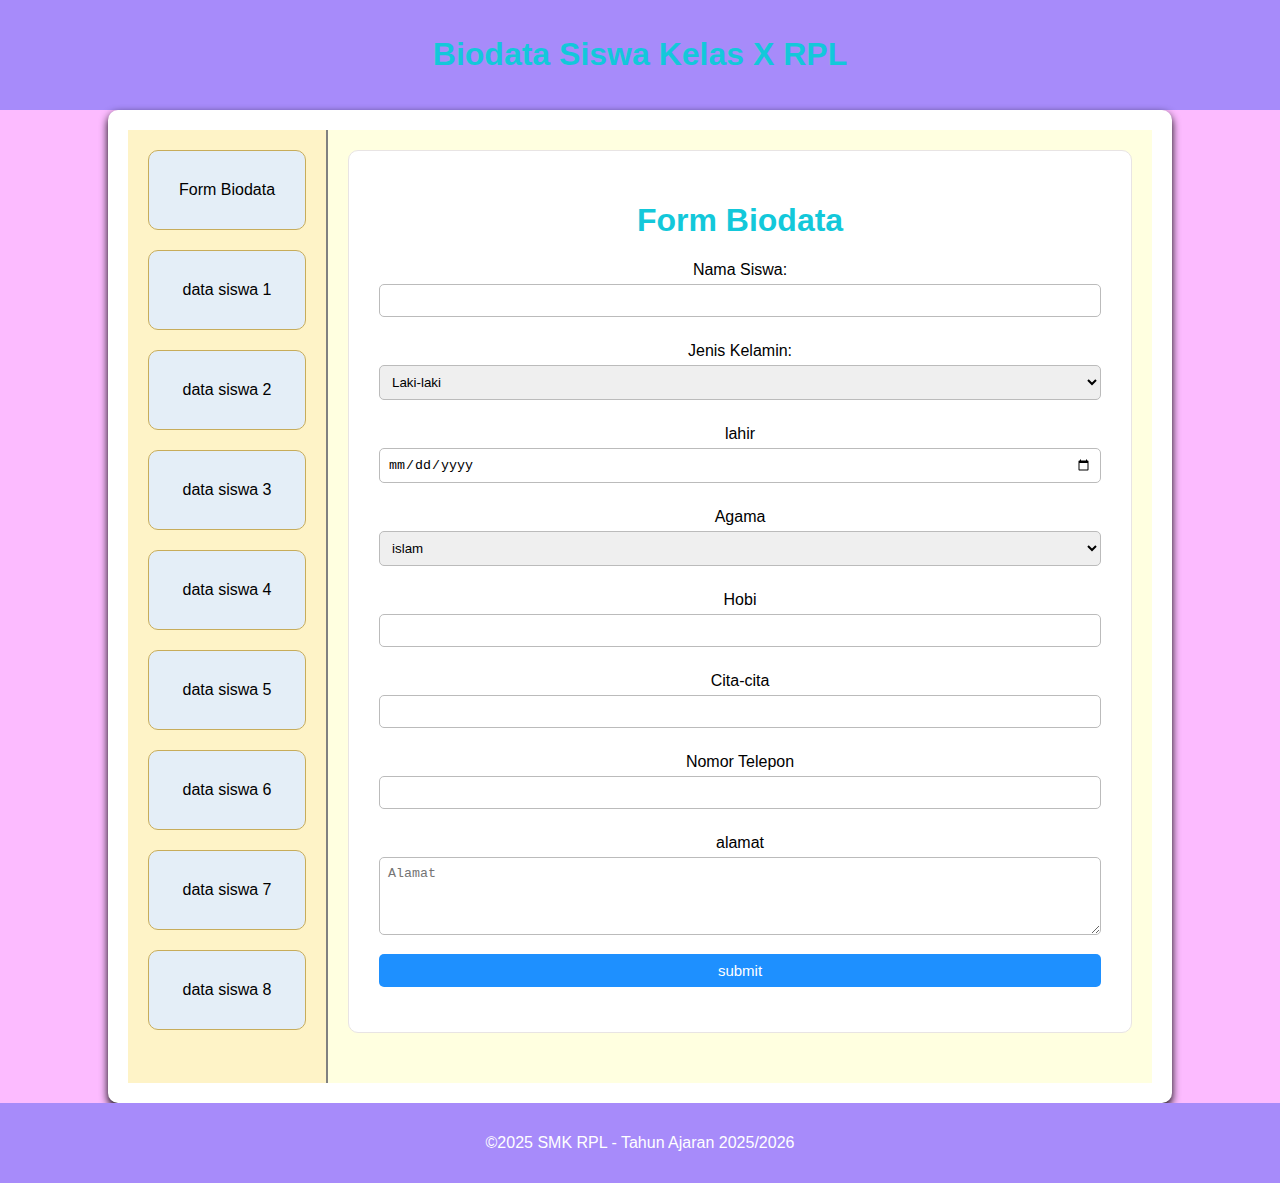
<file: formsiswa.html>
<!DOCTYPE html>
<html lang="en">
<head>
  <meta charset="UTF-8">
  <meta http-equiv="X-UA-Compatible" content="IE=Edge">
  <meta name="viewport" content="width=device-width, initial-scale=1">

  <title>Data Siswa Kelas X RPL</title>
  
  <!-- HTML -->
  

  <!-- Custom Styles -->
  <link rel="stylesheet" href="style.css">
  <style type="text/css" media="all">
    body {
    background: #FCBBFF;
  }
  .container{
    width: 80%;
    margin: auto;
    background: #FFFFFF;
    padding:20px;
    border-radius:10px;
    box-shadow: 0 4px 8px rgba(0, 0, 0, 1);
  }
  h2 {
    text-align: center;
  }
  label {
    display: block;
    margin: 10px 0 5px;
  }
  input,select, button, textarea{
    width: 100%;
    padding: 8px;
    margin-bottom: 15px;
    border: 1px solid #bbb;
    border-radius: 5px;
    box-sizing: border-box;
  }
  button {
    background: dodgerblue;
    color: white;
    font-size: 15px;
    border: none;
  }
  
  </style>
</head>

<body>
<div class="header">
  <h1>Biodata Siswa Kelas X RPL</h1>
</div>

<div class="container">
  <div class="sidebar">
    <a href="index.html">Form Biodata</a>
    <a href="datasiswa1.html">data siswa 1</a>
    <a href="datasiswa2.html">data siswa 2</a>
    <a href="data datasiswa3.html">data siswa 3</a>
    <a href="datasiswa4.html">data siswa 4</a>
    <a href="datasiswa5.html">data siswa 5</a>
    <a href="datasiswa6.html">data siswa 6</a>
    <a href="datasiswa7.html">data siswa 7</a>
    <a href="data datasiswa8.html">data siswa 8</a>
  </div>
  
  <div class="content">
    <div class="kotak">
      <h1>Form Biodata</h1>
      
      <table border="0">
        <tr>

        </tr>
              <label for="">Nama Siswa:</label>
      <input type="text" name="nama" id="">
      
      
      <label for="">Jenis Kelamin:</label>
      <select name="Jenis Kelamin" id"">
        <option value="">Laki-laki</option></option>
        <option value="">Perempuan
                </select>
      <label for="">lahir
      </label>
      <input type="date" name="lahir" id="">
      
      <label for="">Agama</label>
      <select name="Agama" id="">
        <option value="">islam</option>
        <option value="">katholik</option>
        <option value="">protestan</option>
        <option value="">Budha</option><option value="">Hindu</option>
        <option value="">Konghuchu</option>
      </select>
         <label for="">Hobi</label>
   <input type="Hobi" name="Hobi" id="">
   <label for="">Cita-cita </label>
   <input type="Cita" name="Cita" id="">
         <label for="">Nomor Telepon</label>
   <input type="Nomor" name="Telepon" id="">
       <label for="">alamat</label>
      
      <textarea rows="4" placeholder="Alamat"></textarea>
      <button type="submit">submit</button>
      </form>
      </table>
    </div>
  </div>
</div>

<div class="footer">
  <p>&copy;2025 SMK RPL - Tahun Ajaran 2025/2026</p>
</div>
</body>
</html>
</file>
<file: style.css>
body {
  font-family: Arial, sans-serif;
  margin: 0;
  min-height: 100vh;
  display: flex;
  flex-direction: column;
}

.header,
.footer {
  background: #a78bfa;
  color: white;
  text-align: center;
  padding: 15px;
}

.container {
  display: flex;
  flex: 1; /*mengisi ruang antara header dan footer */
  min-height: 0; /* biar terisi natural */
}

.sidebar ul {
  list-style: none;
  padding: 0;
  margin: 0;
}
.sidebar li {
  margin: 12px 0;
}
.sidebar a {
  text-decoration: none;
  color: #374151;
}

.sidebar {
  background: #fef3c7;
  padding: 20px;
  flex-shrink: 0; /*biar tidak mengecil */
}

.content {
  flex: 1;/* mengisi sisa ruang */
  background: white;
  padding: 20px;
  border-left: 2px solid grey;
  overflow-y: auto;
}

@media screen and (max-width: 480px) {
  .container {
    flex-direction: column; /* sidebar jadi pindah ke atas*/
  }
  
  .sidebar ul {
      display: flex;
      justify-content: center;
      gap: 10px;
  }
}
h1 {
    text-align: center;
    color: #13C8DA;
  }
  table {
      width: 90%;
      margin: auto;
      border-collapse: collapse;
      background: #fff;
      box-shadow: 0 2px 6px rgba(0,0,0,0.1);
    }
    th, td {
      padding: 13px 15px;
      text-align: center;
      border: 1px solid #ddd;
    }
    th {
      background-color: #3498db;
      color: white;
      text-transform: uppercase;
      letter-spacing: 1px;
    }
.kotak {
    background: #fff;
    padding: 30px;
    margin-bottom: 30px;
    text-align: center;
    border: 1px solid #E8E4E4;
    border-radius:10px 10px 10px 10px
}
.sidebar a {
    background: #E4EEF7;
    padding: 30px;
    margin-bottom: 20px;
    text-align: center;
    border: 1px solid #C7AC5A;
    display: block;
    text-decoration: none;
    color:  black;
    border-radius:10px 10px 10px 10px
}
.content {
  flex: 1;
  /*untuk mengisi sisa ruang*/
  background: lightyellow;
  padding: 20px;
  border-left: 2px solid grey;
  overflow-y: auto;
  
}
container {
      width: 300px;
      margin: auto;
      background: #FFF5F5;
      padding: 20px;
      border-radius: 10px;
      box-shadow: 0 4px 8px rgb(0, 0, 0, 0, 1);
    }
    
    label {
      display: block;
      margin: 10px 0 5px;
    }
    
    input,
    select,
    button {
      width: 100%;
      padding: 8px;
      margin-bottom: 15px;
      border: 1px solid #bbb;
      border-radius: 5px;
      box-sizing: border-box;
    }
    
    button {
      background: #5969FE;
      color: whitesmoke;
      font-size: 16px;
      border: none;
      margin-bottom: 100px;
      
    }
</file>
